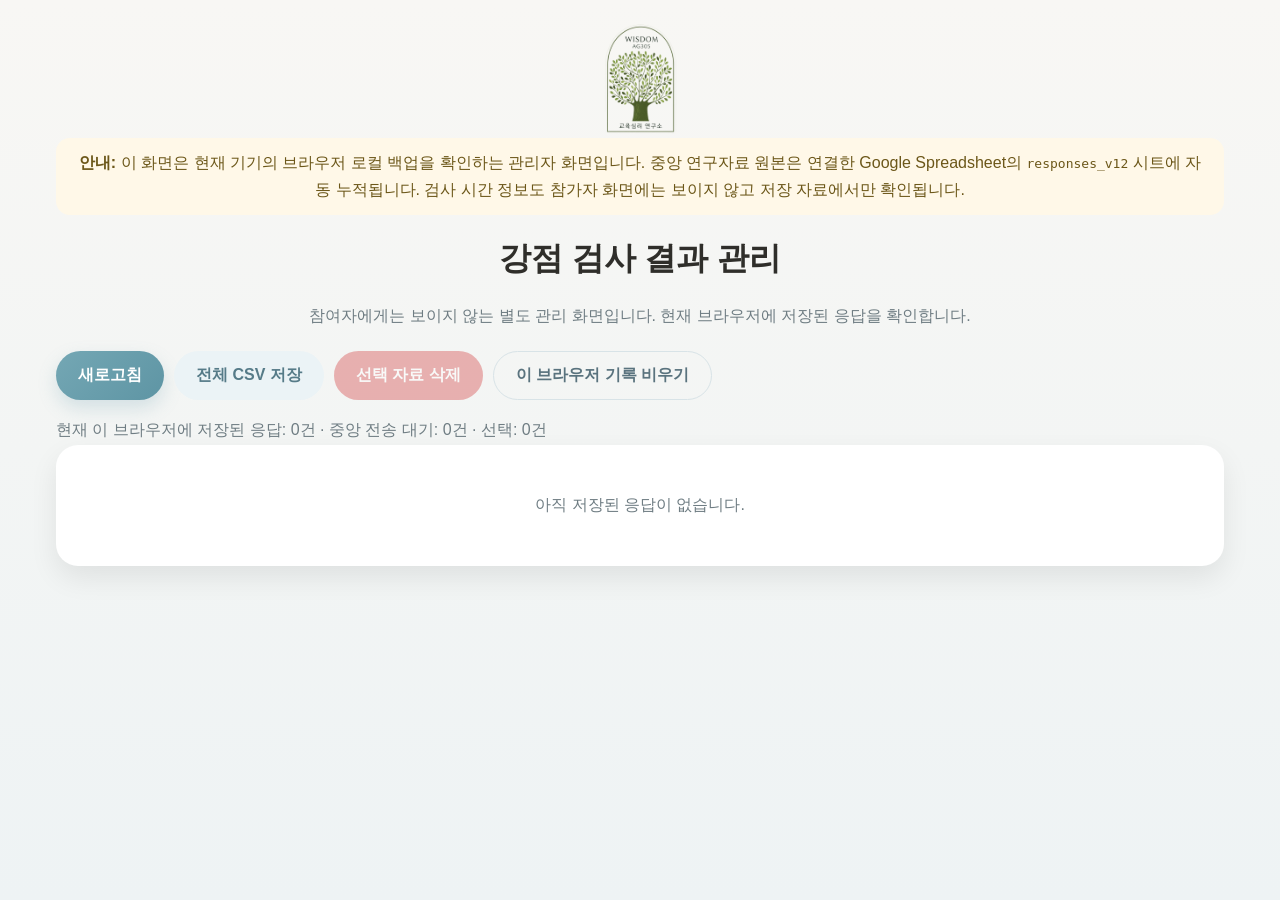
<file: admin.html>
<!DOCTYPE html>
<html lang="ko">
<head>
  <meta charset="UTF-8" />
  <meta name="viewport" content="width=device-width, initial-scale=1.0" />
  <title>강점 검사 결과 관리</title>
  <link rel="stylesheet" href="style.css?v=15" />
  <style>
    .admin-shell{max-width:1200px;margin:0 auto;padding:24px 16px 50px}
    .admin-head{text-align:center;margin-bottom:20px}
    .admin-actions{display:flex;gap:10px;flex-wrap:wrap;margin:16px 0}
    .admin-table-wrap{overflow:auto;background:#fff;border-radius:22px;box-shadow:var(--shadow);padding:10px}
    .admin-table{border-collapse:collapse;width:100%;font-size:13px;min-width:1100px}
    .admin-table th,.admin-table td{padding:10px 8px;border-bottom:1px solid #edf0f2;vertical-align:top;text-align:left}
    .admin-table th{position:sticky;top:0;background:#f7fafb;z-index:1}
    .empty{padding:40px;text-align:center;color:var(--muted)}
    .select-col{width:48px;min-width:48px;text-align:center!important}
    .select-col input{width:18px;height:18px;cursor:pointer;accent-color:#5e95a4}
    .selected-row td{background:#eef7f8}
    .btn-danger{background:#d95c5c;color:#fff;padding:14px 22px;box-shadow:0 7px 16px rgba(217,92,92,.18)}
    .btn-danger:disabled{opacity:.45;cursor:not-allowed;box-shadow:none;transform:none}
  </style>
</head>
<body>
  <div class="admin-shell">
    <div class="admin-head">
      <img src="assets/logo.png" alt="WISDOM AG305" class="site-logo" />
      <div style="max-width:1200px;margin:0 auto 16px;padding:12px 16px;border-radius:14px;background:#fff8e8;color:#6c5719;line-height:1.65;"><strong>안내:</strong> 이 화면은 현재 기기의 브라우저 로컬 백업을 확인하는 관리자 화면입니다. 중앙 연구자료 원본은 연결한 Google Spreadsheet의 <code>responses_v12</code> 시트에 자동 누적됩니다. 검사 시간 정보도 참가자 화면에는 보이지 않고 저장 자료에서만 확인됩니다.</div>
<h1>강점 검사 결과 관리</h1>
      <p class="note">참여자에게는 보이지 않는 별도 관리 화면입니다. 현재 브라우저에 저장된 응답을 확인합니다.</p>
    </div>
    <div class="admin-actions">
      <button class="btn-primary" id="refreshBtn">새로고침</button>
      <button class="btn-secondary" id="csvBtn">전체 CSV 저장</button>
      <button class="btn-danger" id="deleteSelectedBtn" disabled>선택 자료 삭제</button>
      <button class="btn-ghost" id="clearBtn">이 브라우저 기록 비우기</button>
    </div>
    <div id="summary" class="note"></div>
    <div id="tableRoot" class="admin-table-wrap"></div>
  </div>
  <script src="config.js?v=15"></script>
  <script src="admin.js?v=15"></script>
</body>
</html>
</file>
<file: style.css>
:root {
  --bg: #f5f3ee;
  --surface: #ffffff;
  --text: #2f2e2a;
  --muted: #6f7d83;
  --line: #e7ecef;
  --shadow: 0 12px 28px rgba(0,0,0,0.08);
  --radius-xl: 28px;
  --radius-lg: 22px;

  --primary: #74a7b4;
  --primary-dark: #5e95a4;

  --fox: #f09a2f;
  --beaver: #5872df;
  --dog: #4ba7ef;
  --bear: #39b98f;
  --cat: #d46ad8;
}

* { box-sizing: border-box; }
html, body {
  margin: 0;
  padding: 0;
  font-family: "Pretendard", "Noto Sans KR", Arial, sans-serif;
  color: var(--text);
  background: linear-gradient(180deg, #f8f7f4 0%, #eef3f4 100%);
}
body { min-height: 100vh; }

.app-shell {
  max-width: 860px;
  margin: 0 auto;
  padding: 20px 16px 48px;
}

.site-header {
  display: flex;
  justify-content: center;
  margin-bottom: 16px;
}
.site-logo {
  width: 78px;
  max-width: 42vw;
  height: auto;
}

.screen,
.panel,
.result-box,
.info-box,
.loading-box {
  background: var(--surface);
  border-radius: var(--radius-xl);
  box-shadow: var(--shadow);
}

.screen {
  padding: 24px 18px 28px;
}

.hero-image {
  width: 100%;
  max-height: 360px;
  object-fit: cover;
  border-radius: 26px;
  display: block;
  box-shadow: 0 12px 24px rgba(0,0,0,0.08);
}
.hero-image.natural { object-fit: contain; background: transparent; box-shadow: none; }

.center { text-align: center; }
.main-title {
  font-size: clamp(28px, 4vw, 40px);
  line-height: 1.2;
  margin: 14px 0 10px;
}
.subtitle {
  margin: 0;
  color: #70919c;
  font-size: 17px;
}

.paragraph, .note, .footer-note {
  line-height: 1.8;
  color: #4b5358;
}
.note, .footer-note {
  color: var(--muted);
}

.button-row {
  display: flex;
  flex-wrap: wrap;
  gap: 12px;
  margin-top: 22px;
}
button {
  border: 0;
  cursor: pointer;
  border-radius: 999px;
  font-weight: 800;
  font-size: 16px;
  transition: .15s ease;
}
button:hover { transform: translateY(-1px); }
button:disabled { opacity: .6; cursor: not-allowed; transform: none; }
.btn-primary {
  background: linear-gradient(135deg, var(--primary) 0%, var(--primary-dark) 100%);
  color: white;
  padding: 14px 22px;
  box-shadow: 0 8px 18px rgba(115, 165, 179, 0.25);
}
.btn-secondary {
  background: #ebf3f6;
  color: #567b88;
  padding: 14px 22px;
}
.btn-ghost {
  background: transparent;
  color: #5a737e;
  border: 1px solid #d8e3e7;
  padding: 13px 22px;
}

.progress-wrap { margin-bottom: 16px; }
.progress-head {
  display: flex;
  justify-content: space-between;
  align-items: center;
  gap: 14px;
  font-size: 14px;
  color: var(--muted);
  margin-bottom: 8px;
}
.progress-bar {
  height: 12px;
  border-radius: 999px;
  background: #e8eef1;
  overflow: hidden;
}
.progress-fill {
  height: 100%;
  background: linear-gradient(135deg, var(--primary) 0%, #a1c9d4 100%);
  border-radius: 999px;
  transition: width .25s ease;
}

.question-title {
  font-size: clamp(24px, 3vw, 32px);
  text-align: center;
  margin: 0 0 12px;
}
.question-prompt {
  text-align: center;
  line-height: 1.7;
  font-size: 20px;
  margin: 0 0 22px;
}

.form-field { margin: 18px 0; }
.form-field label { display: block; font-weight: 700; margin-bottom: 8px; }
.text-input {
  width: 100%;
  border: 1px solid #d5e1e6;
  border-radius: 18px;
  padding: 14px 16px;
  font-size: 16px;
}
.text-input:focus {
  outline: none;
  border-color: #91bac7;
  box-shadow: 0 0 0 4px rgba(116,167,180,0.15);
}

.choice-grid {
  display: grid;
  gap: 12px;
  margin-top: 16px;
}
.choice-grid.columns-2 { grid-template-columns: repeat(2, 1fr); }
.choice-grid.columns-3 { grid-template-columns: repeat(3, 1fr); }
.choice-button {
  border: 1px solid #d6e1e6;
  background: #fff;
  color: #45616c;
  padding: 14px 12px;
  border-radius: 18px;
  font-weight: 800;
}
.choice-button.active {
  background: #edf5f7;
  border-color: #91bac7;
}

.options {
  display: grid;
  gap: 12px;
}
.option {
  width: 100%;
  text-align: center;
  display: flex;
  justify-content: center;
  align-items: center;
  gap: 12px;
  border: 1px solid #dbe7eb;
  background: #f9fcfd;
  border-radius: 20px;
  padding: 16px 18px;
}
.option:hover {
  background: #f3f9fb;
  border-color: #bfd5dc;
}
.option-text {
  font-weight: 400;
  line-height: 1.7;
  text-align: center;
  width: 100%;
}
.option-tag, .pill, .rank-pill {
  color: white;
  border-radius: 999px;
  font-size: 13px;
  font-weight: 800;
}
.option-tag {
  padding: 8px 11px;
  white-space: nowrap;
}
.pill, .rank-pill { padding: 7px 11px; display: inline-flex; align-items: center; gap: 6px; }

.fox { background: var(--fox); }
.beaver { background: var(--beaver); }
.dog { background: var(--dog); }
.bear { background: var(--bear); }
.cat { background: var(--cat); }
.color-fox { color: var(--fox); }
.color-beaver { color: var(--beaver); }
.color-dog { color: var(--dog); }
.color-bear { color: var(--bear); }
.color-cat { color: var(--cat); }

.loading-box {
  padding: 56px 20px;
  text-align: center;
}
.loader {
  width: 50px;
  height: 50px;
  margin: 0 auto 14px;
  border-radius: 50%;
  border: 4px solid #dbe8ed;
  border-top-color: var(--primary);
  animation: spin 1s linear infinite;
}
@keyframes spin { to { transform: rotate(360deg); } }

.result-hero {
  text-align: center;
  margin-bottom: 2px;
}
.result-character {
  width: min(442px, 70vw);
  max-height: 387px;
  display: block;
  object-fit: contain;
  margin: -8px auto -18px;
}
.result-title {
  font-size: clamp(27px, 4vw, 38px);
  line-height: 1.3;
  margin: 0;
}
.result-subtitle {
  color: var(--muted);
  margin: 8px 0 0;
}

.result-grid {
  display: grid;
  gap: 16px;
}

.result-screen {
  padding: 28px 16px 32px;
}


.result-box {
  padding: 22px 18px;
}

.trait-tagline {
  margin: 14px 0;
  font-size: 18px;
  font-weight: 800;
}
.section-title {
  font-weight: 800;
  margin: 22px 0 10px;
  font-size: 17px;
}
.bullet-list {
  margin: 0;
  padding-left: 20px;
  line-height: 1.9;
}
.strengths {
  font-weight: 700;
  line-height: 1.8;
}

.top3-wrap,
.dual-grid,
.info-grid {
  display: grid;
  gap: 14px;
}
.top3-wrap { grid-template-columns: repeat(3, 1fr); }
.dual-grid { grid-template-columns: repeat(2, 1fr); }
.rank-card, .info-box {
  border: 1px solid #e8eef0;
  background: #fbfcfd;
  border-radius: 20px;
  padding: 16px 14px;
}
.rank-card { text-align: center; }
.rank-label, .small-muted { color: var(--muted); font-size: 13px; }
.rank-score { margin-top: 10px; font-weight: 800; }
.rank-count { margin-top: 4px; color: var(--muted); font-size: 13px; }

.table-scroll { overflow-x: auto; }
.table {
  width: 100%;
  border-collapse: collapse;
  font-size: 14px;
}
.table th, .table td {
  padding: 10px 8px;
  text-align: left;
  vertical-align: top;
  border-bottom: 1px solid #ebeff2;
}
.table th { background: #f7fafb; }

@media (max-width: 768px) {
  .screen { padding: 20px 14px 24px; }
  .question-prompt { font-size: 18px; }
  .choice-grid.columns-2,
  .choice-grid.columns-3,
  .top3-wrap,
  .dual-grid { grid-template-columns: 1fr; }
  .option { flex-direction: column; align-items: center; }
  .option-tag { white-space: normal; }
}


/* v3 landing: Smore-like open layout without white card */
.landing-screen {
  text-align: center;
  padding: 8px 0 28px;
  background: transparent;
}
.landing-title {
  margin: 14px 0 8px;
  font-size: clamp(30px, 5vw, 42px);
  font-weight: 700;
  color: #6fa2af;
}
.landing-subtitle {
  margin: 0 0 28px;
  font-size: 18px;
  color: #444;
}
.landing-forest {
  width: min(610px, 92vw);
  display: block;
  margin: 0 auto;
  border-radius: 24px;
}
.landing-start {
  width: min(480px, 88vw);
  margin-top: 28px;
  padding: 16px 24px;
}

/* v3 result layout */
.primary-result-card {
  background: #fff;
  border-radius: 26px;
  padding: 26px 22px;
  box-shadow: 0 12px 30px rgba(0,0,0,.08);
  margin-bottom: 18px;
}
.secondary-heading {
  text-align: center;
  margin: 28px 0 14px;
  font-size: 21px;
}
.secondary-ranks {
  display: grid;
  grid-template-columns: repeat(2, 1fr);
  gap: 14px;
}
.secondary-card {
  background: #fff;
  border-radius: 22px;
  padding: 18px 16px;
  box-shadow: 0 8px 22px rgba(0,0,0,.07);
  text-align: center;
}
.secondary-card img {
  width: min(180px, 70%);
  aspect-ratio: 1/1;
  object-fit: contain;
  display: block;
  margin: 0 auto 10px;
  border-radius: 18px;
}
.secondary-rank-label {
  display: inline-block;
  padding: 5px 10px;
  border-radius: 999px;
  background: #eef3f5;
  color: #5a6b72;
  font-size: 13px;
  font-weight: 800;
  margin-bottom: 8px;
}
.secondary-card h4 {
  margin: 0 0 8px;
  font-size: 19px;
}
.secondary-card .mini-tagline {
  margin: 0 0 10px;
  color: #5c666b;
  line-height: 1.55;
}
.secondary-card .mini-strengths {
  font-size: 14px;
  line-height: 1.6;
  font-weight: 700;
}
.other-strengths {
  margin-top: 18px;
  background: rgba(255,255,255,.82);
  border-radius: 22px;
  padding: 20px 16px;
  box-shadow: 0 8px 22px rgba(0,0,0,.05);
}
.other-strengths h3 {
  margin: 0 0 6px;
  text-align: center;
  font-size: 19px;
}
.other-strengths .guide {
  text-align: center;
  color: var(--muted);
  margin: 0 0 14px;
  line-height: 1.6;
  font-size: 14px;
}
.other-trait-list {
  display: grid;
  grid-template-columns: repeat(2, 1fr);
  gap: 12px;
}
.other-trait-card {
  display: flex;
  gap: 12px;
  align-items: center;
  background: #fff;
  border: 1px solid #edf0f2;
  border-radius: 18px;
  padding: 12px;
}
.other-trait-card img {
  width: 76px;
  height: 76px;
  object-fit: contain;
  border-radius: 14px;
}
.other-trait-card strong { display:block; margin-bottom:4px; }
.other-trait-card span { color:#68747a; font-size:14px; }
.partner-grid {
  display: grid;
  grid-template-columns: repeat(2, 1fr);
  gap: 12px;
  margin-top: 10px;
}
.partner-card {
  padding: 14px;
  border-radius: 16px;
  background: #fafbfc;
  border: 1px solid #edf0f2;
  text-align: center;
  line-height: 1.65;
}
.partner-card strong { display:block; margin-bottom:6px; }

@media (max-width: 680px) {
  .secondary-ranks, .other-trait-list, .partner-grid { grid-template-columns: 1fr; }
  .site-logo { width: 72px; }
}
</file>
